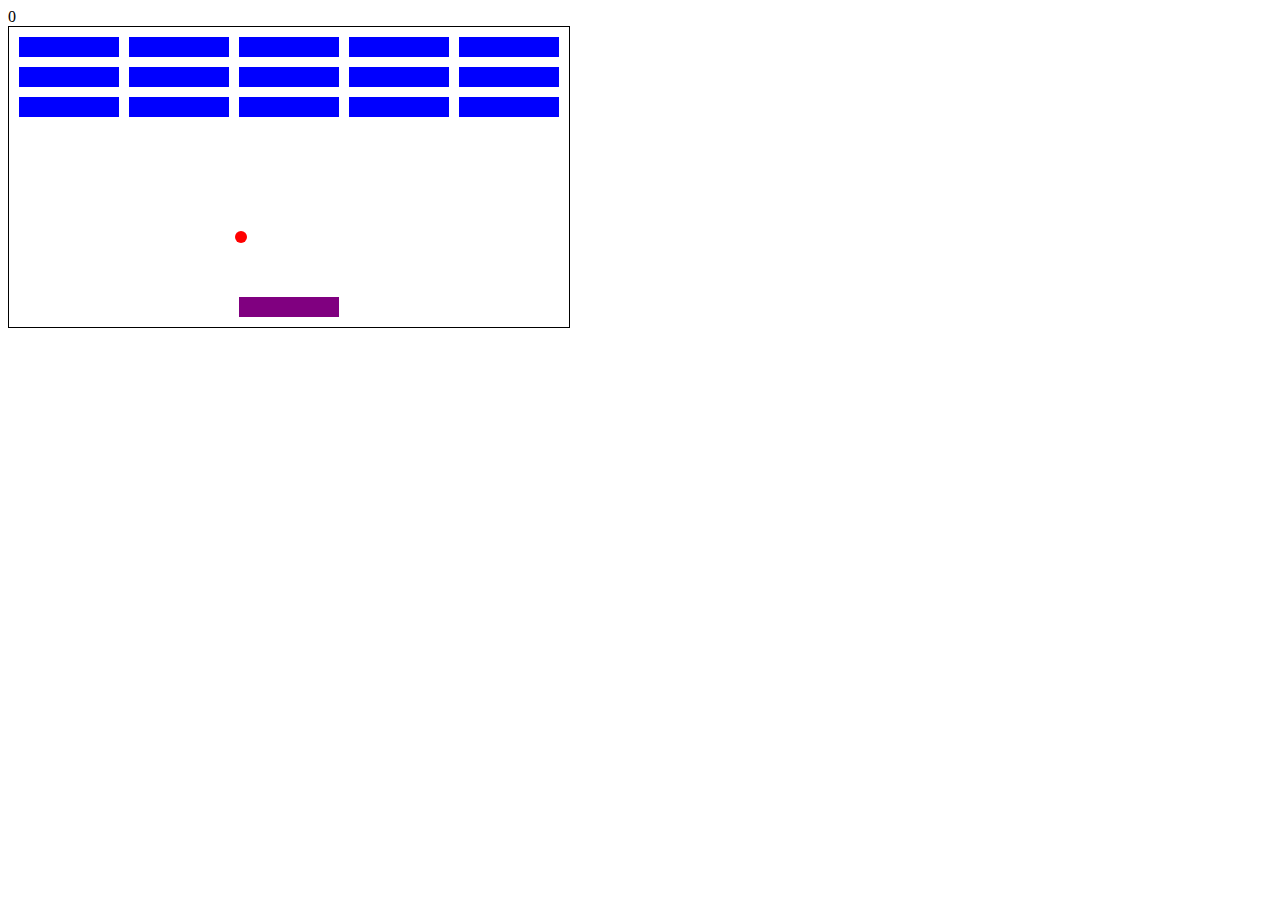
<file: Breakout/index.html>
<!DOCTYPE html>
<html lang="en">
<head>
    <meta charset="UTF-8">
    <meta http-equiv="X-UA-Compatible" content="IE=edge">
    <meta name="viewport" content="width=device-width, initial-scale=1.0">

    <link rel="stylesheet" href="css/style.css">
    <title>Breakout</title>
</head>
<body>
    
    <div id="score">0</div>
    <div class="grid">
        
    </div>
   
    <script src="js/app.js"></script>
</body>
</html>
</file>
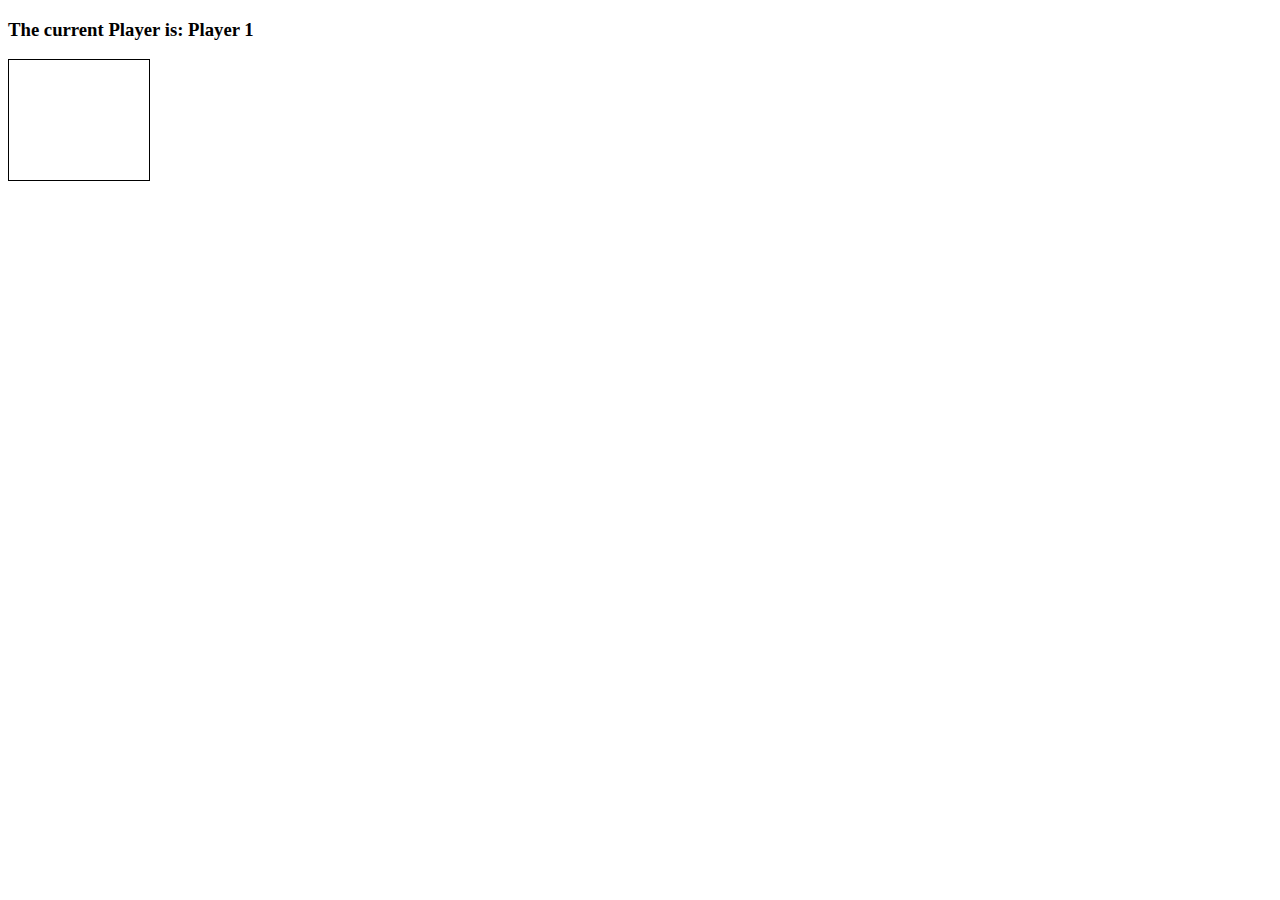
<file: connect-four/index.html>
<!DOCTYPE html>
<html lang="en">
<head>
    <meta charset="UTF-8">
    <meta http-equiv="X-UA-Compatible" content="IE=edge">
    <meta name="viewport" content="width=device-width, initial-scale=1.0">
    <link rel="stylesheet" href="css/style.css">
    <script src="js/script.js" charset="utf-8"></script>

    <title>Connect Four</title>
</head>
<body>
    <h3>The current Player is: Player <span id="current-player">1</span></h3>
  <h3 id="result"></h3>

    <div class="grid">
        <div></div>
        <div></div>
        <div></div>
        <div></div>
        <div></div>
        <div></div>
        <div></div>
        <div></div>
        <div></div>
        <div></div>
        <div></div>
        <div></div>
        <div></div>
        <div></div>
        <div></div>
        <div></div>
        <div></div>
        <div></div>
        <div></div>
        <div></div>
        <div></div>
        <div></div>
        <div></div>
        <div></div>
        <div></div>
        <div></div>
        <div></div>
        <div></div>
        <div></div>
        <div></div>
        <div></div>
        <div></div>
        <div></div>
        <div></div>
        <div></div>
        <div></div>
        <div></div>
        <div></div>
        <div></div>
        <div></div>
        <div></div>
        <div></div>
        <div class="taken"></div>
        <div class="taken"></div>
        <div class="taken"></div>
        <div class="taken"></div>
        <div class="taken"></div>
        <div class="taken"></div>
        <div class="taken"></div>
    </div>
</body>
</html>
</file>
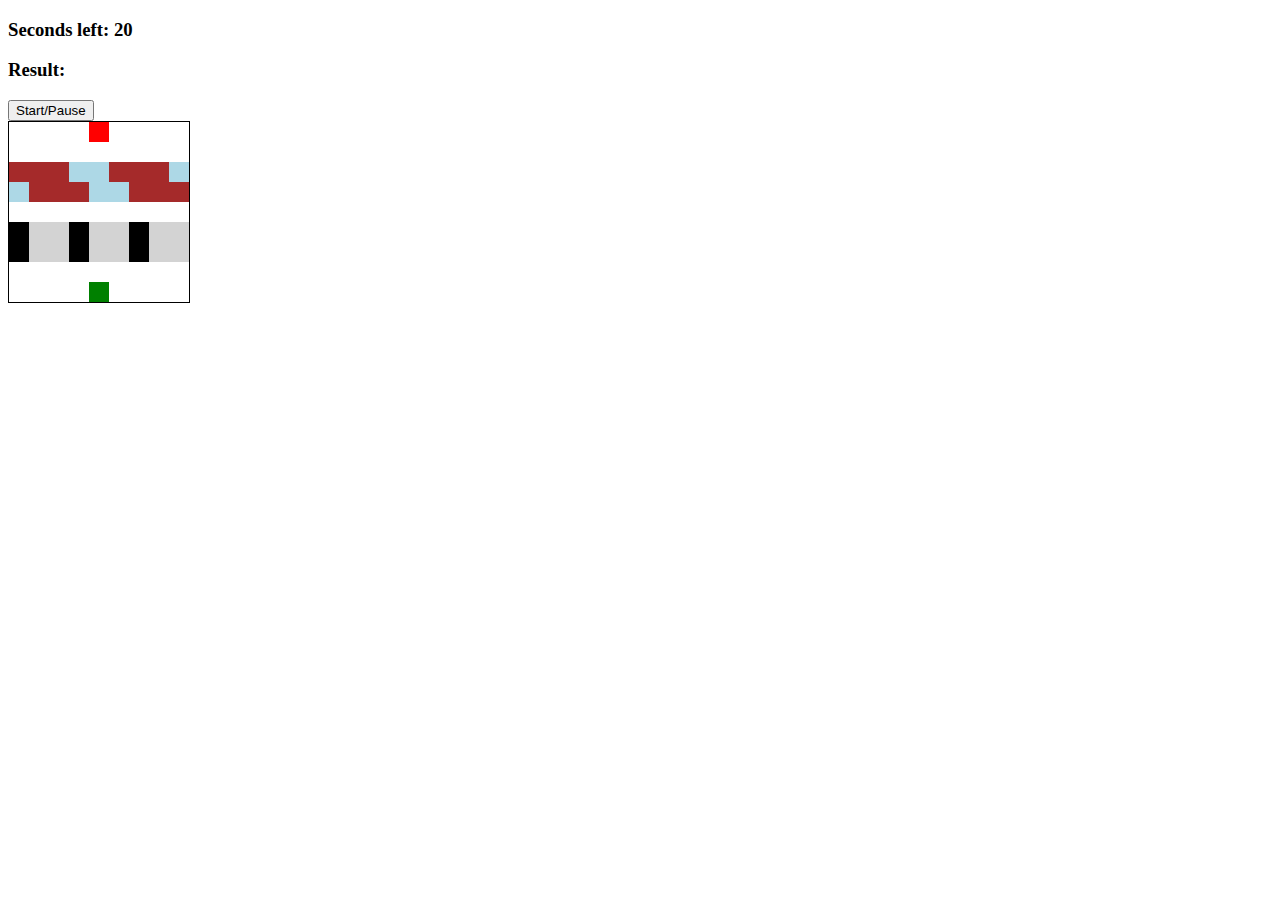
<file: frogger/index.html>
<!DOCTYPE html>
<html lang="en">
<head>
    <meta charset="UTF-8">
    <meta http-equiv="X-UA-Compatible" content="IE=edge">
    <meta name="viewport" content="width=device-width, initial-scale=1.0">
    <link rel="stylesheet" href="css/style.css">
    <title>Frogger</title>
</head>
<body>

    <h3>Seconds left: <span id="time-left">20</span></h3>
    <h3>Result: <span id="result"></span></h3>

    <button id="start-pause-button">Start/Pause</button>

    <div class="grid">
        <div></div>
        <div></div>
        <div></div>
        <div></div>
        <div class="ending-block"></div>
        <div></div>
        <div></div>
        <div></div>
        <div></div>
        <div></div>
        <div></div>
        <div></div>
        <div></div>
        <div></div>
        <div></div>
        <div></div>
        <div></div>
        <div></div>
        <div class="log-left l1"></div>
        <div class="log-left l2"></div>
        <div class="log-left l3"></div>
        <div class="log-left l4"></div>
        <div class="log-left l5"></div>
        <div class="log-left l1"></div>
        <div class="log-left l2"></div>
        <div class="log-left l3"></div>
        <div class="log-left l4"></div>
        <div class="log-right l5"></div>
        <div class="log-right l1"></div>
        <div class="log-right l2"></div>
        <div class="log-right l3"></div>
        <div class="log-right l4"></div>
        <div class="log-right l5"></div>
        <div class="log-right l1"></div>
        <div class="log-right l2"></div>
        <div class="log-right l3"></div>
        <div></div>
        <div></div>
        <div></div>
        <div></div>
        <div></div>
        <div></div>
        <div></div>
        <div></div>
        <div></div>
        <div class="car-left c1"></div>
        <div class="car-left c2"></div>
        <div class="car-left c3"></div>
        <div class="car-left c1"></div>
        <div class="car-left c2"></div>
        <div class="car-left c3"></div>
        <div class="car-left c1"></div>
        <div class="car-left c2"></div>
        <div class="car-left c3"></div>
        <div class="car-right c1"></div>
        <div class="car-right c2"></div>
        <div class="car-right c3"></div>
        <div class="car-right c1"></div>
        <div class="car-right c2"></div>
        <div class="car-right c3"></div>
        <div class="car-right c1"></div>
        <div class="car-right c2"></div>
        <div class="car-right c3"></div>
        <div></div>
        <div></div>
        <div></div>
        <div></div>
        <div></div>
        <div></div>
        <div></div>
        <div></div>
        <div></div>
        <div></div>
        <div></div>
        <div></div>
        <div></div>
        <div class="starting-block frog"></div>
        <div></div>
        <div></div>
        <div></div>
        <div></div>
    </div>
    

    <script src="js/app.js"></script>
</body>
</html>
</file>
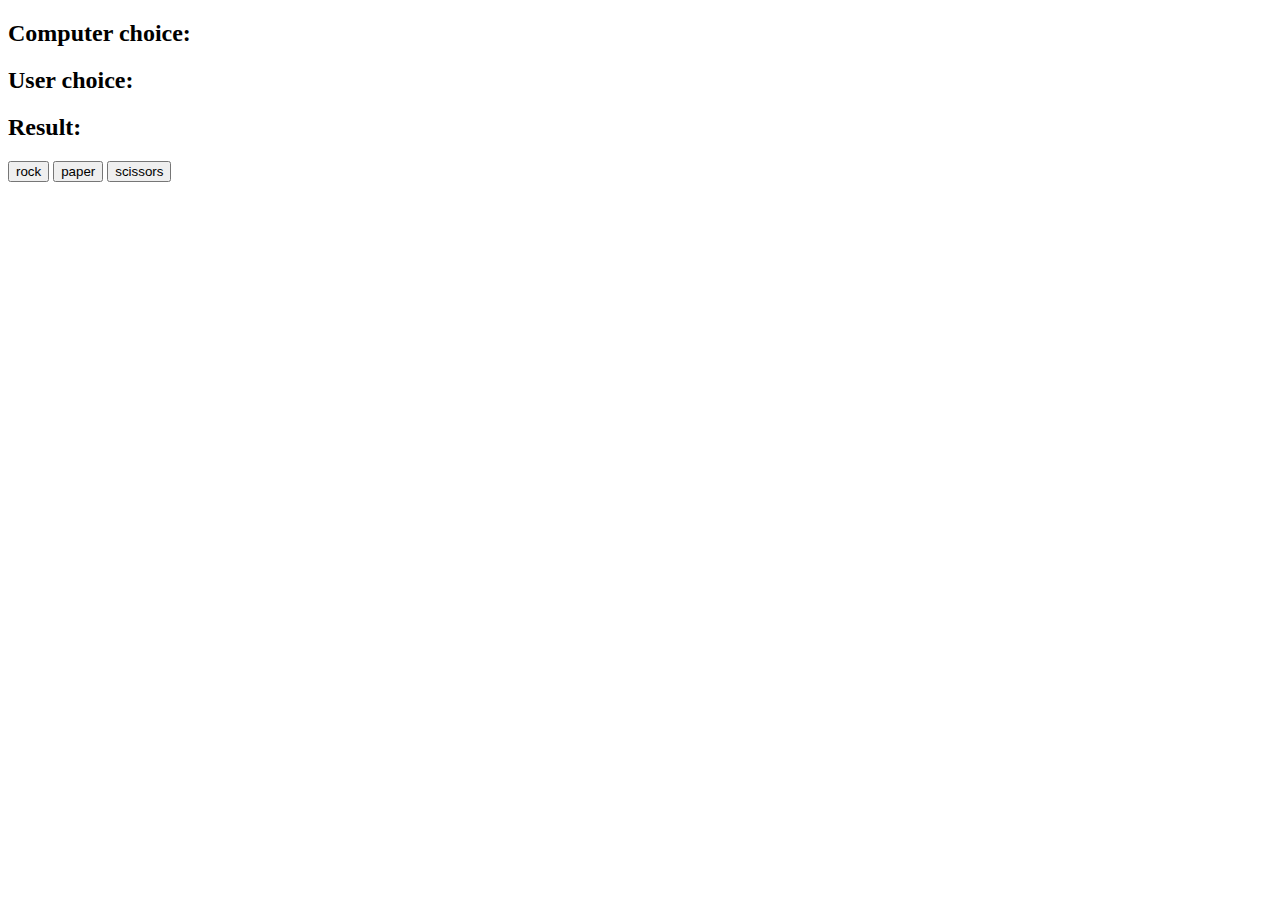
<file: rock-paper-scissors/index.html>
<!DOCTYPE html>
<html lang="en">
<head>
    <meta charset="UTF-8">
    <meta http-equiv="X-UA-Compatible" content="IE=edge">
    <meta name="viewport" content="width=device-width, initial-scale=1.0">
    <title>Rock Papper Scissors</title>
</head>
<body>

    <h2>Computer choice: <span id="computer-choice"></span></h2>
    <h2>User choice: <span id="user-choice"></span></h2>
    <h2>Result: <span id="result"></span></h2>

    <button id="rock">rock</button>
    <button id="paper">paper</button>
    <button id="scissors">scissors</button>




    <script src="js/script.js"></script>
</body>
</html>
</file>
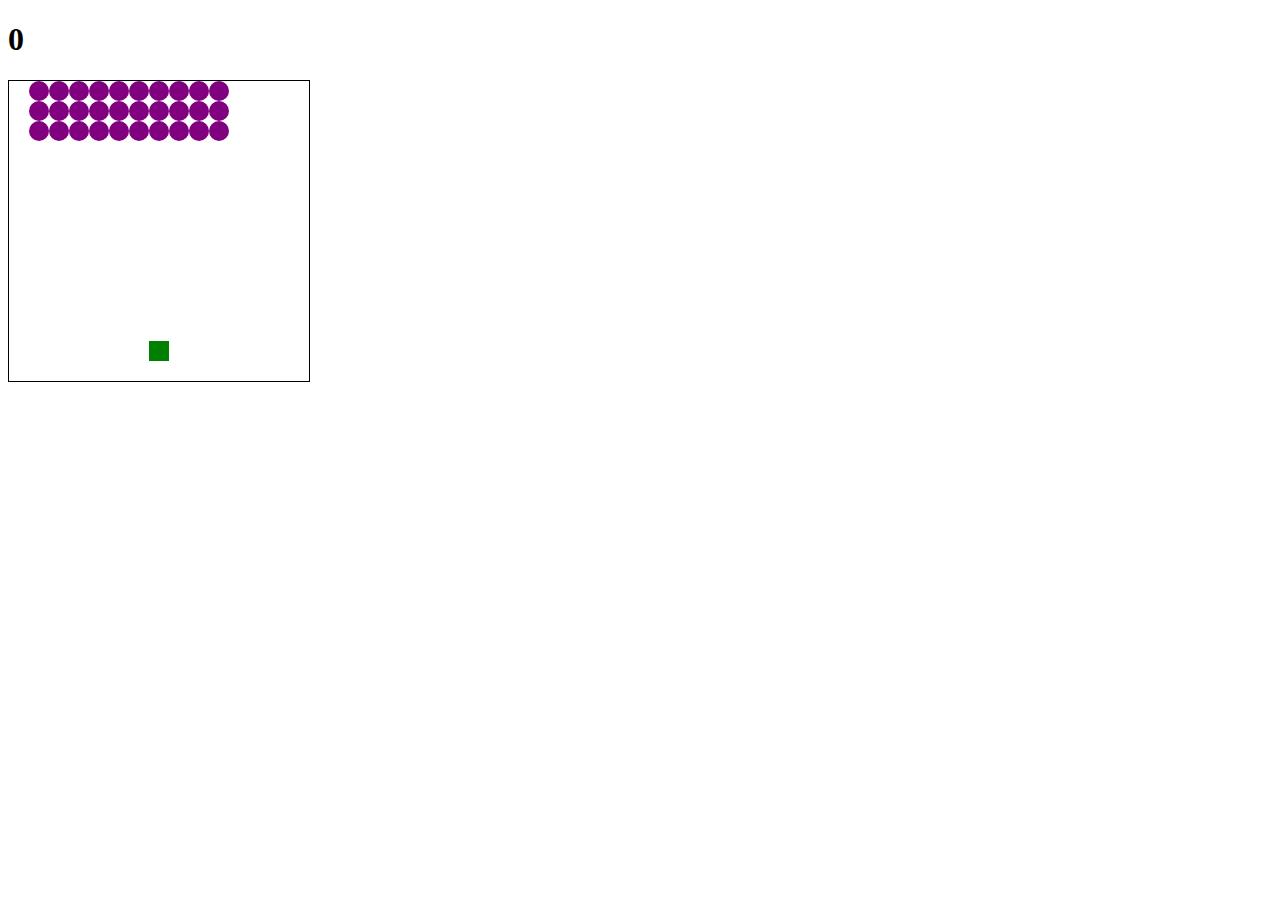
<file: space-invaders/index.html>
<!DOCTYPE html>
<html lang="en">
<head>
    <meta charset="UTF-8">
    <meta http-equiv="X-UA-Compatible" content="IE=edge">
    <meta name="viewport" content="width=device-width, initial-scale=1.0">
    <link rel="stylesheet" href="css/style.css">
    <title>Space Invaders</title>
</head>
<body>
    <h1 class="results">0</h1>
    <div class="grid"></div>

    <script src="js/script.js"></script>
</body>
</html>
</file>
<file: Breakout/css/style.css>
.grid{
    position: absolute;
    width: 560px;
    height: 300px;
    border:  solid black 1px;
}

.block{
    position: absolute;
    width: 100px;
    height: 20px;
    background-color: blue;
}

.user{
    position: absolute;
    width: 100px;
    height: 20px;
    background-color: purple;
}

.ball{
    position: absolute;
    width: 12px;
    height: 12px;
    border-radius: 10px;
    background-color: red;
}
</file>
<file: connect-four/css/style.css>
.grid {
    border: 1px solid;
    height: 120px;
    width: 140px;
    display: flex;
    flex-wrap: wrap;
  }
  
  .grid div {
    height: 20px;
    width: 20px;
  }
  
  .player-one {
    background-color: red;
    border-radius: 10px;
  }
  
  .player-two {
    background-color: blue;
    border-radius: 10px;
  }
</file>
<file: frogger/css/style.css>
.grid {
    border: 1px solid black;
    height: 180px;
    width: 180px;
    display: flex;
    flex-wrap: wrap;
}

.grid div {
    height: 20px;
    width: 20px;
}

.ending-block {
    background-color: red;
}

.starting-block {
    background-color: blue;
}
.l1, .l2, .l3 {
    background-color: brown;
}

.l4, .l5 {
    background-color: lightblue;
}

.c1 {
    background-color: black;
}

.c2, .c3 {
    background-color: lightgrey;
}

.frog {
    background-color: green;
}
</file>
<file: space-invaders/css/style.css>
.grid {
	width: 300px;
	height: 300px;
	border: solid black 1px;
	display: flex;
	flex-wrap: wrap;
}

.grid div {
	width: 20px;
	height: 20px;
}

.invader {
	background-color: purple;
	border-radius: 10px;
}

.shooter {
	background-color: green;
}

.laser {
	background-color: orange;
}

.boom {
	background-color: red;
}
</file>
